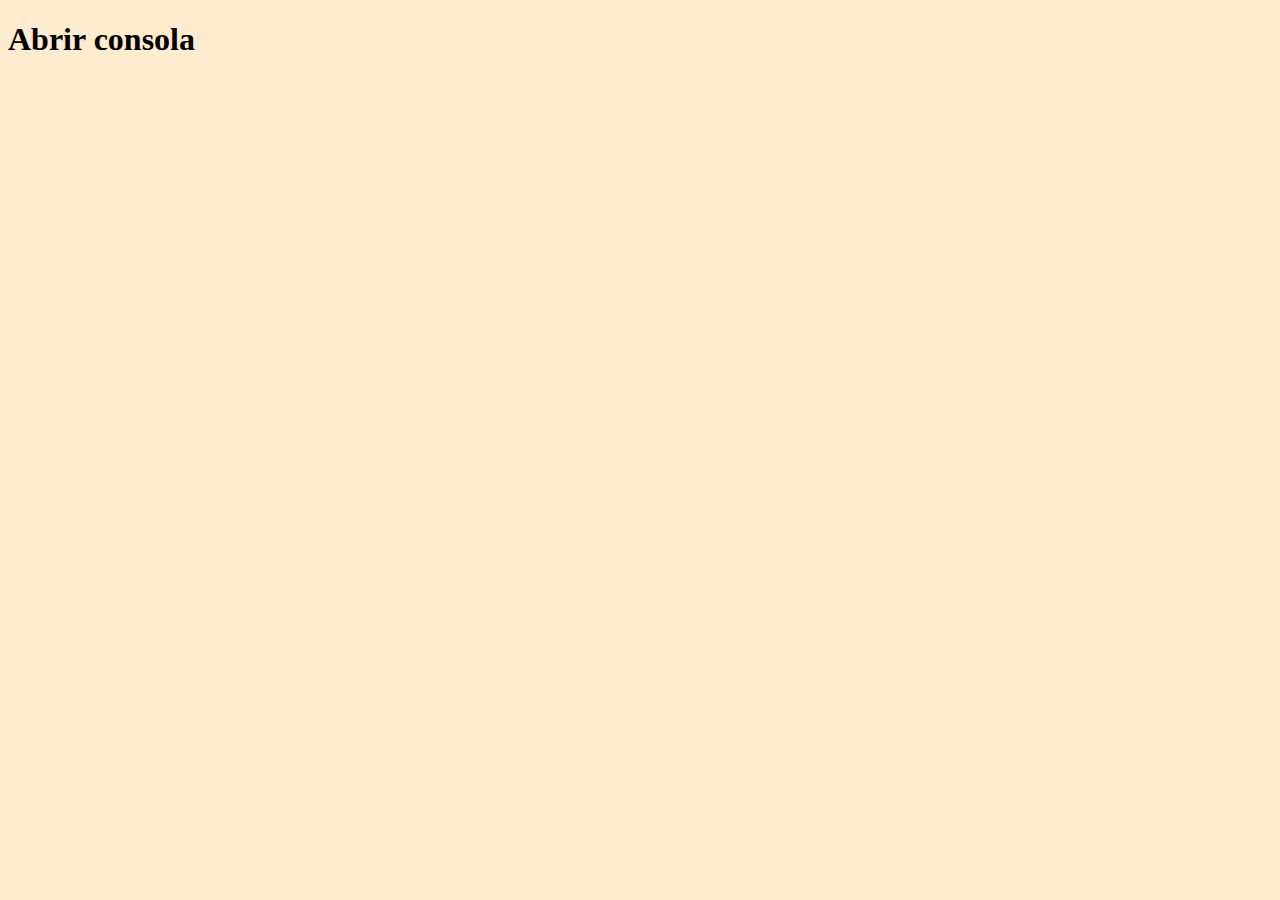
<file: 3-javascript/3.2-js-imported/index.html>
<!-- ! (emmet) -->
<!-- html:5 (emmet) -->
<!DOCTYPE html>
<html lang="es">

<head>
    <meta charset="UTF-8">
    <meta http-equiv="X-UA-Compatible" content="IE=edge">
    <meta name="viewport" content="width=device-width, initial-scale=1.0">
    <link type="text/css" rel="stylesheet" href="./css/styles.css" />
 
    <!-- link:css (emmet) -->
    <title>JavaScript</title>
</head>

<body>
    <main>
        <!-- Puse mi codigo JS para que se ejecute en la terminal -->
        <h1>Abrir consola</h1>
    </main>

    <script src="./js/1-console-variables.js"></script>
    <script src="./js/2-tipos-datos.js"></script>
    <script src="./js/3-condicionales.js"></script>
    <!-- script:src (emmet) -->

</body>

</html>
</file>
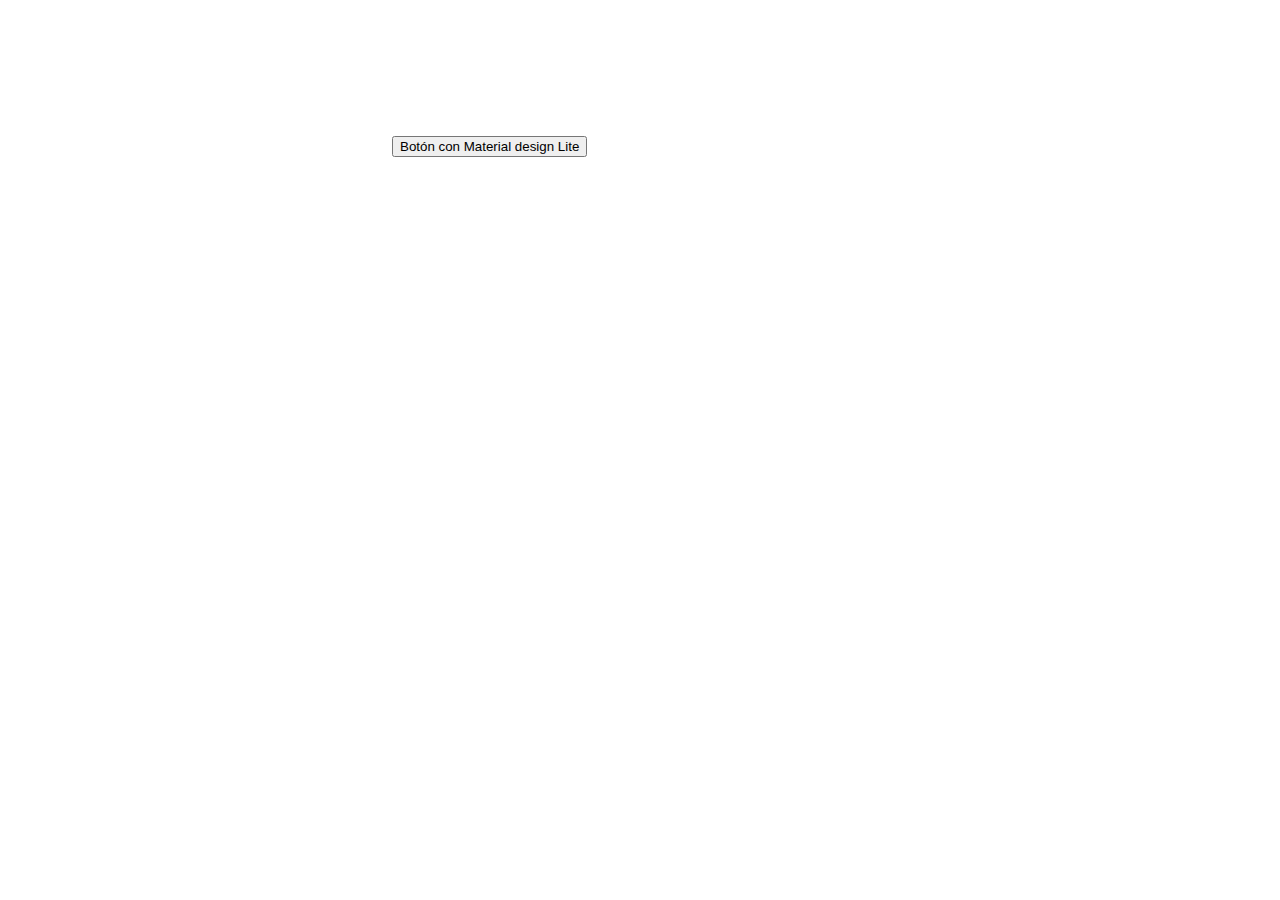
<file: 4-frameworks-css/01_boton.html>
<!DOCTYPE html>
<html lang="es">
<head>
    <meta charset="UTF-8">
    <meta http-equiv="X-UA-Compatible" content="IE=edge">
    <link rel="stylesheet" href="https://fonts.googleapis.com/icon?family=Material+Icons">
<link rel="stylesheet" href="https://code.getmdl.io/1.3.0/material.indigo-pink.min.css">
    <meta name="viewport" content="width=device-width, initial-scale=1.0">
    <link rel="stylesheet" href="./CSS/style.css">
    <title>Boton con material Desing Lite</title>
    <script defer src="https://code.getmdl.io/1.3.0/material.min.js"></script>
</head>
<body>
    <button class="mdl-button mdl-js-button mdl-button--raised mdl-js-ripple-effect mdl-button--accent">
        Botón con Material design Lite
    </button>
</body>
</html>
</file>
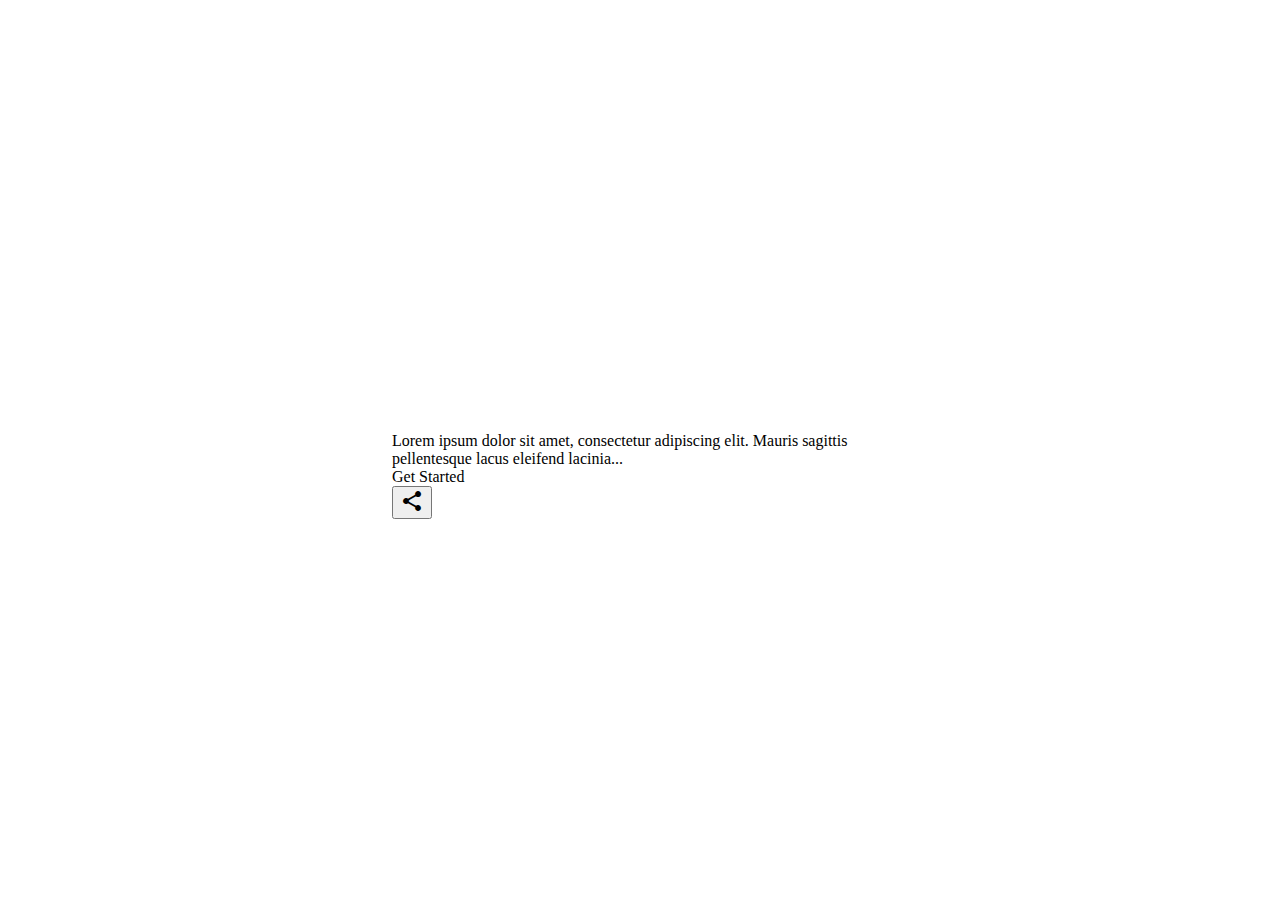
<file: 4-frameworks-css/02_card.html>
<!DOCTYPE html>
<html lang="en">
<head>
    <meta charset="UTF-8">
    <meta http-equiv="X-UA-Compatible" content="IE=edge">
    <meta name="viewport" content="width=device-width, initial-scale=1.0">
    <link rel="stylesheet" href="./CSS/style.css">
    <link rel="stylesheet" href="https://fonts.googleapis.com/icon?family=Material+Icons">
<link rel="stylesheet" href="https://code.getmdl.io/1.3.0/material.indigo-pink.min.css">
<script defer src="https://code.getmdl.io/1.3.0/material.min.js"></script>
    <title>Card con MDL</title>
</head>
<body>
    <!-- Wide card with share menu button -->

    
    <div class="demo-card-wide mdl-card mdl-shadow--2dp">
      <div class="mdl-card__title">
        <h2 class="mdl-card__title-text">SPIDER-MAN</h2>
      </div>
      <div class="mdl-card__supporting-text">
        Lorem ipsum dolor sit amet, consectetur adipiscing elit.
        Mauris sagittis pellentesque lacus eleifend lacinia...
      </div>
      <div class="mdl-card__actions mdl-card--border">
        <a class="mdl-button mdl-button--colored mdl-js-button mdl-js-ripple-effect">
          Get Started
        </a>
      </div>
      <div class="mdl-card__menu">
        <button class="mdl-button mdl-button--icon mdl-js-button mdl-js-ripple-effect">
          <i class="material-icons">share</i>
        </button>
      </div>
    </div>
</body>
</html>
</file>
<file: 3-javascript/3.2-js-imported/css/styles.css>
body {
    background-color: blanchedalmond;
    /* Asi se pone un background de un color en especifico con CSS */
}
</file>
<file: 4-frameworks-css/CSS/style.css>
.demo-card-wide.mdl-card {
    width: 512px;
}

.demo-card-wide>.mdl-card__title {
    color: #fff;
    height: 276px;
    background: url('https://fondosmil.com/fondo/17208.jpg') center / cover;
}

.demo-card-wide>.mdl-card__menu {
    color: #fff;
}

body{
    padding-top: 10%;
    padding-left: 30%;
}
</file>
